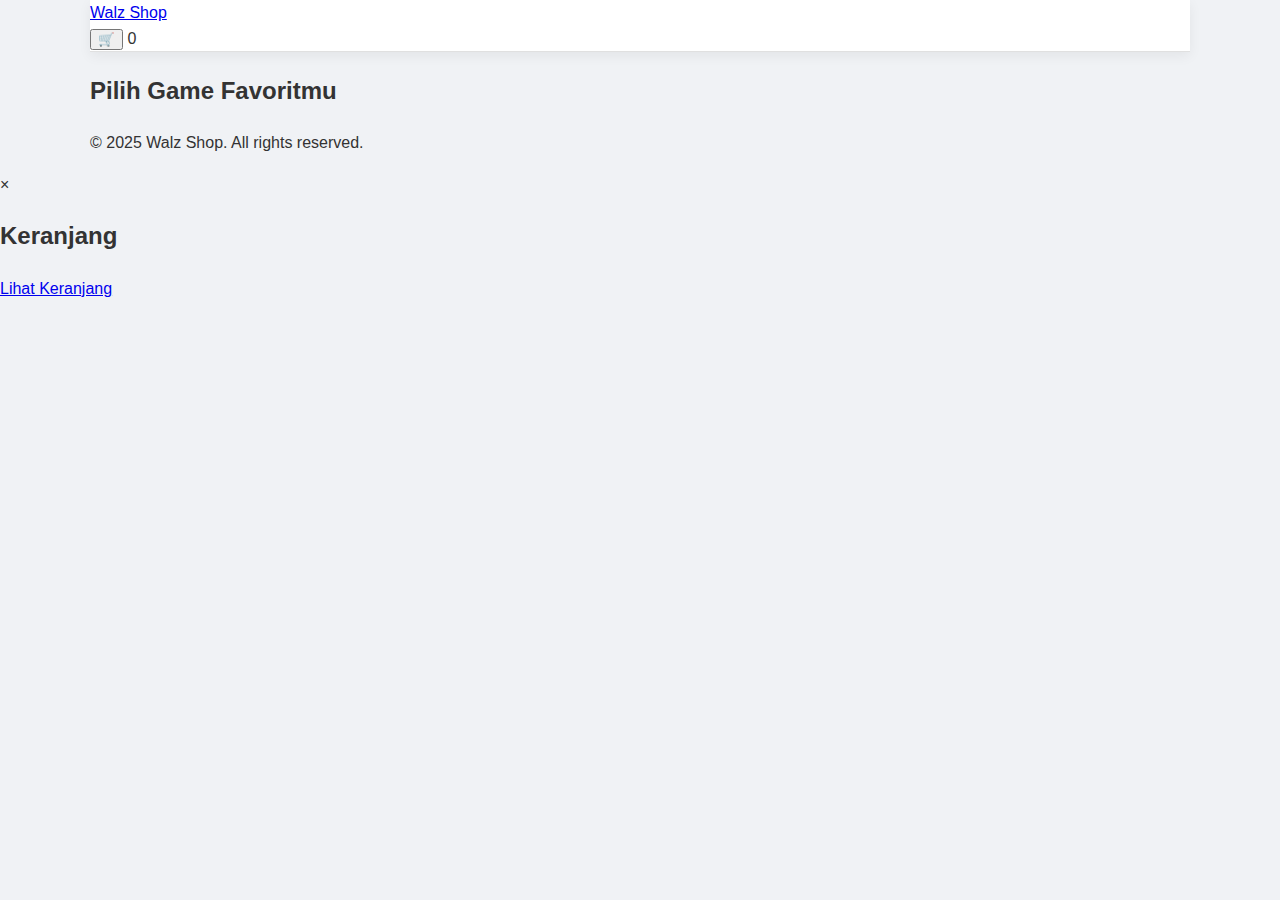
<file: index.html>
<!DOCTYPE html>
<html lang="id">
<head>
  <meta charset="UTF-8">
  <meta name="viewport" content="width=device-width, initial-scale=1.0">
  <title>Walz Shop - Top Up Games Murah</title>
  <link rel="stylesheet" href="style.css">
</head>
<body>
  <!-- HEADER -->
  <header class="header">
    <div class="container">
      <nav class="navbar">
        <a href="index.html" class="logo">Walz Shop</a>
        <div class="cart-icon-container">
          <button id="cart-icon" class="cart-icon">🛒</button>
          <span id="cart-count" class="cart-count">0</span>
        </div>
      </nav>
    </div>
  </header>

  <!-- MAIN CONTENT -->
  <main class="main">
    <div class="container">
      <!-- SLIDER PROMO -->
      <section class="promo-section">
        <div class="slider-container">
          <div class="slider-track" id="promo-slider"></div>
          <div class="slider-dots" id="slider-dots"></div>
        </div>
      </section>

      <!-- GAMES -->
      <section class="games-section">
        <h2 class="section-title">Pilih Game Favoritmu</h2>
        <div class="games-grid" id="games-grid"></div>
      </section>
    </div>
  </main>

  <!-- FOOTER -->
  <footer class="footer">
    <div class="container">
      <p>&copy; 2025 Walz Shop. All rights reserved.</p>
    </div>
  </footer>

  <!-- MINI CART MODAL -->
  <div id="mini-cart-modal" class="modal mini-cart">
    <div class="modal-content">
      <span class="modal-close">&times;</span>
      <h2>Keranjang</h2>
      <div id="mini-cart-items" class="mini-cart-items"></div>
      <a href="cart.html" class="btn-primary" style="margin-top:10px;">Lihat Keranjang</a>
    </div>
  </div>

  <script src="script.js"></script>
</body>
</html>
</file>
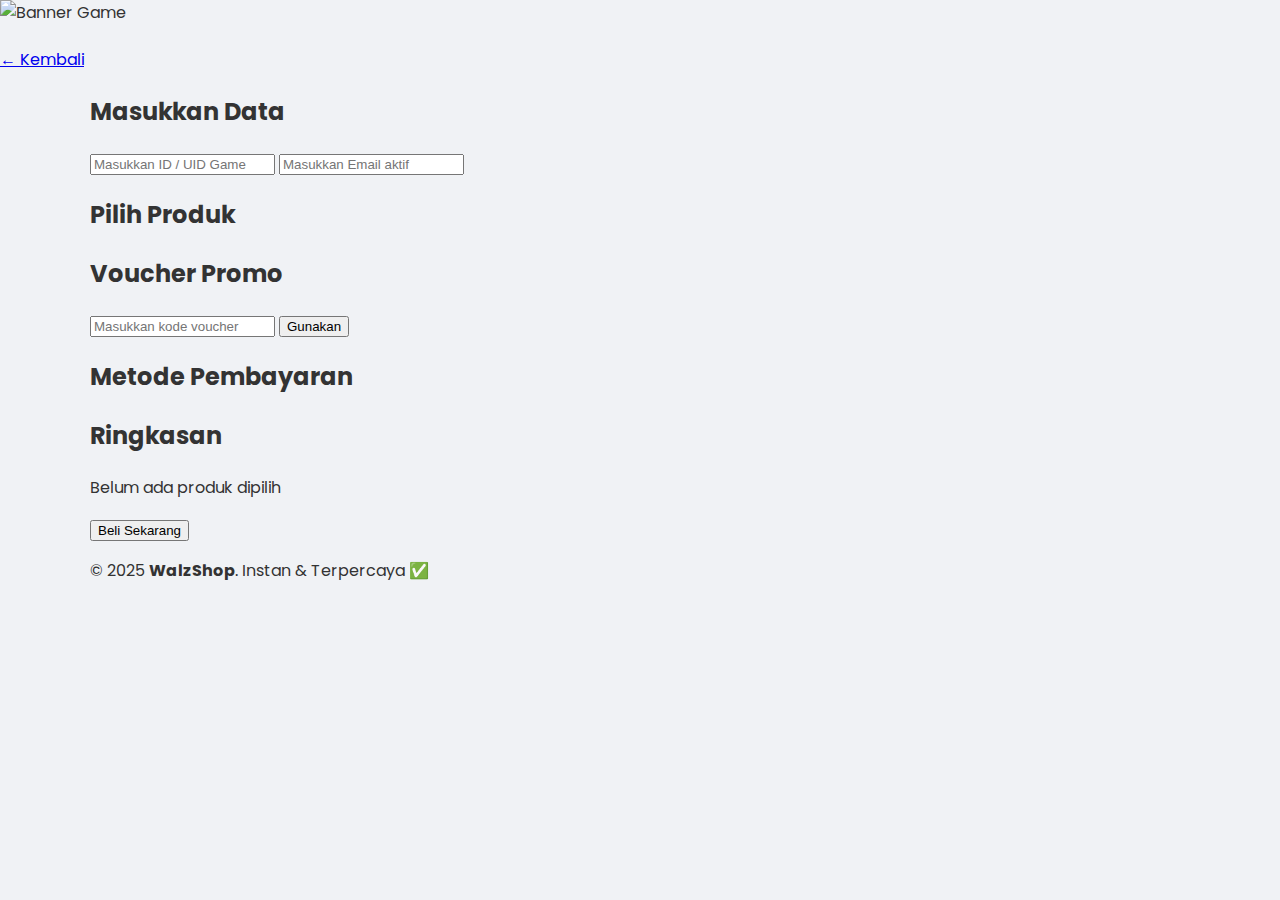
<file: game.html>
<!DOCTYPE html>
<html lang="id">
<head>
  <meta charset="utf-8" />
  <meta name="viewport" content="width=device-width, initial-scale=1" />
  <title>WalzShop — Top Up Game</title>
  <link rel="stylesheet" href="style.css" />
  <link href="https://fonts.googleapis.com/css2?family=Orbitron:wght@600;800&family=Poppins:wght@400;500;600;700&display=swap" rel="stylesheet">
</head>
<body class="page">

  <!-- HEADER GAME -->
  <header class="game-header">
    <img id="gameBanner" class="game-banner" alt="Banner Game" />
    <div class="game-info">
      <h1 id="gameTitle"></h1>
      <a href="index.html" class="btn-back">← Kembali</a>
    </div>
  </header>

  <!-- FORM TOPUP -->
  <main class="container">
    <section class="card">
      <h2>Masukkan Data</h2>
      <div id="userInputs">
        <input type="text" id="userId" placeholder="Masukkan ID / UID Game" />
        <input type="email" id="userEmail" placeholder="Masukkan Email aktif" />
      </div>
    </section>

    <section class="card">
      <h2>Pilih Produk</h2>
      <div id="productsGrid" class="products-grid"></div>
    </section>

    <section class="card">
      <h2>Voucher Promo</h2>
      <input type="text" id="voucherInput" placeholder="Masukkan kode voucher" />
      <button onclick="applyVoucher()">Gunakan</button>
    </section>

    <section class="card">
      <h2>Metode Pembayaran</h2>
      <div id="paymentsGrid" class="payments-grid"></div>
    </section>

    <section class="card">
      <h2>Ringkasan</h2>
      <p id="summary">Belum ada produk dipilih</p>
      <button class="btn-buy" onclick="checkout()">Beli Sekarang</button>
    </section>
  </main>

  <!-- FOOTER -->
  <footer class="container">
    <p>© 2025 <strong>WalzShop</strong>. Instan & Terpercaya ✅</p>
  </footer>

  <script src="script.js"></script>
</body>
</html>
</file>
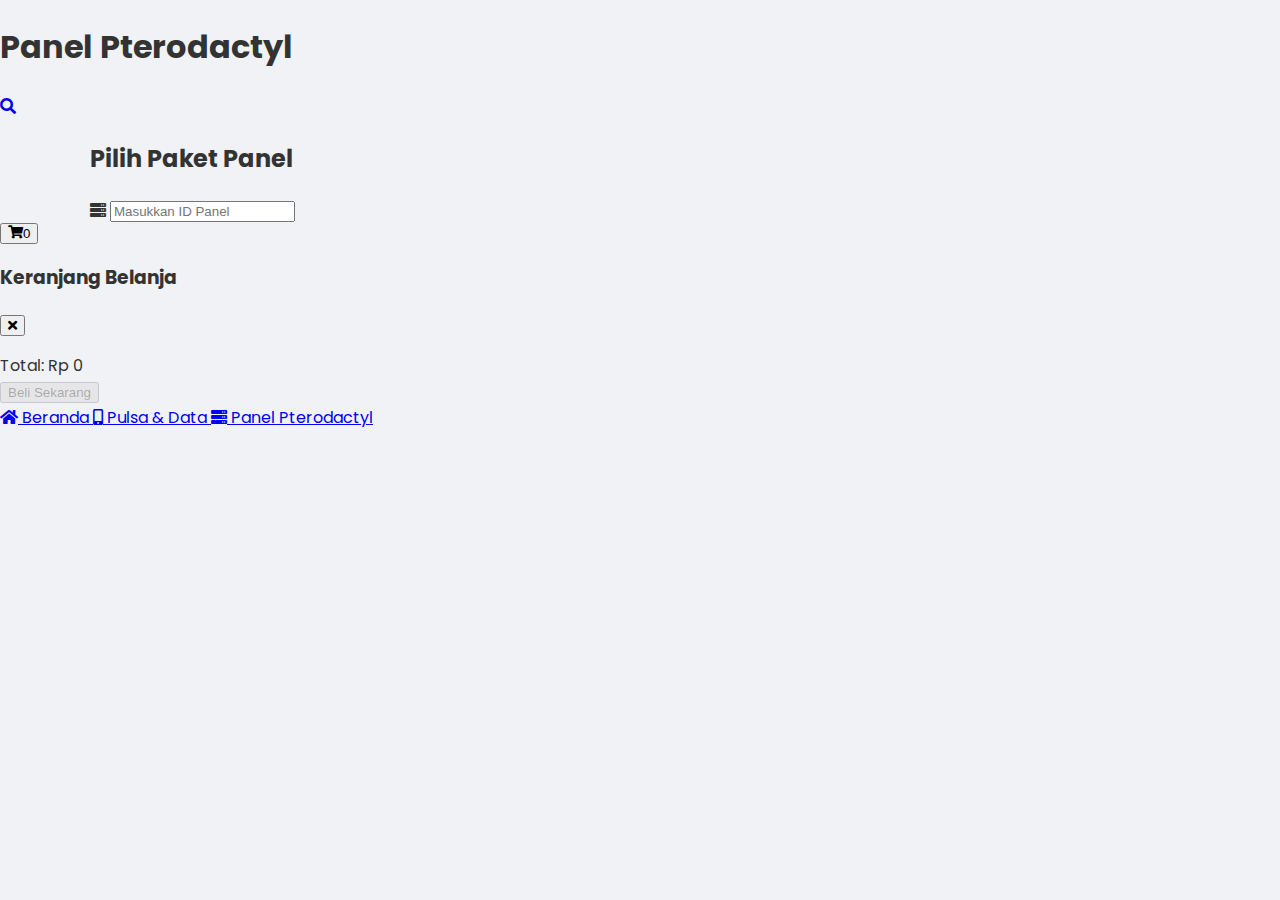
<file: pterodactyl.html>
<!DOCTYPE html>
<html lang="id">
<head>
    <meta charset="UTF-8">
    <meta name="viewport" content="width=device-width, initial-scale=1.0">
    <title>Panel Pterodactyl - Walzshop</title>
    <link rel="stylesheet" href="style.css">
    <link rel="stylesheet" href="https://cdnjs.cloudflare.com/ajax/libs/font-awesome/5.15.4/css/all.min.css">
    <link href="https://fonts.googleapis.com/css2?family=Poppins:wght@400;600;700&display=swap" rel="stylesheet">
</head>
<body>

    <header class="header">
        <div class="header-center">
            <h1>Panel Pterodactyl</h1>
        </div>
        <a href="search.html" class="header-link search-icon"><i class="fas fa-search"></i></a>
    </header>

    <main class="main-content container">
        <div class="page-section">
            <div class="section-header">
                <h2>Pilih Paket Panel</h2>
            </div>
            <div class="input-container">
                <i class="fas fa-server input-icon"></i>
                <input type="text" id="user-id" placeholder="Masukkan ID Panel">
            </div>
            <div class="options-grid" id="panel-list">
                </div>
        </div>
    </main>

    <button id="floating-cart-button" class="floating-cart-button" style="display: flex;">
        <i class="fas fa-shopping-cart"></i>
        <span class="cart-count">0</span>
    </button>

    <div id="cart-popup" class="cart-popup">
        <div class="cart-popup-content">
            <div class="cart-popup-header">
                <h3>Keranjang Belanja</h3>
                <button class="close-popup-btn"><i class="fas fa-times"></i></button>
            </div>
            <ul id="cart-items-list" class="cart-items-list">
                </ul>
            <div id="cart-total" class="cart-total">
                <span class="total-label">Total:</span>
                <span class="total-price">Rp 0</span>
            </div>
            <div class="cart-actions">
                <button id="cart-checkout-btn" class="action-button" disabled>Beli Sekarang</button>
            </div>
        </div>
    </div>

    <footer class="footer">
        <nav class="nav-links">
            <a href="index.html" class="nav-item">
                <i class="fas fa-home"></i>
                <span>Beranda</span>
            </a>
            <a href="pulsa.html" class="nav-item">
                <i class="fas fa-mobile-alt"></i>
                <span>Pulsa & Data</span>
            </a>
            <a href="pterodactyl.html" class="nav-item active">
                <i class="fas fa-server"></i>
                <span>Panel Pterodactyl</span>
            </a>
        </nav>
    </footer>
    
    <div class="notification-container"></div>
    
    <script>
        const PTERODACTYL_PRODUCTS = [
            { id: "pter-basic", label: "Panel Basic 1GB RAM", price: 15000 },
            { id: "pter-standar", label: "Panel Standar 2GB RAM", price: 25000 },
            { id: "pter-pro", label: "Panel Pro 4GB RAM", price: 45000 },
        ];
    </script>
    <script src="script.js"></script>
    <script>
        document.addEventListener('DOMContentLoaded', () => {
            renderProductList(PTERODACTYL_PRODUCTS, 'panel-list', 'pterodactyl');
            setupFloatingCart();
        });
    </script>
</body>
</html>
</file>
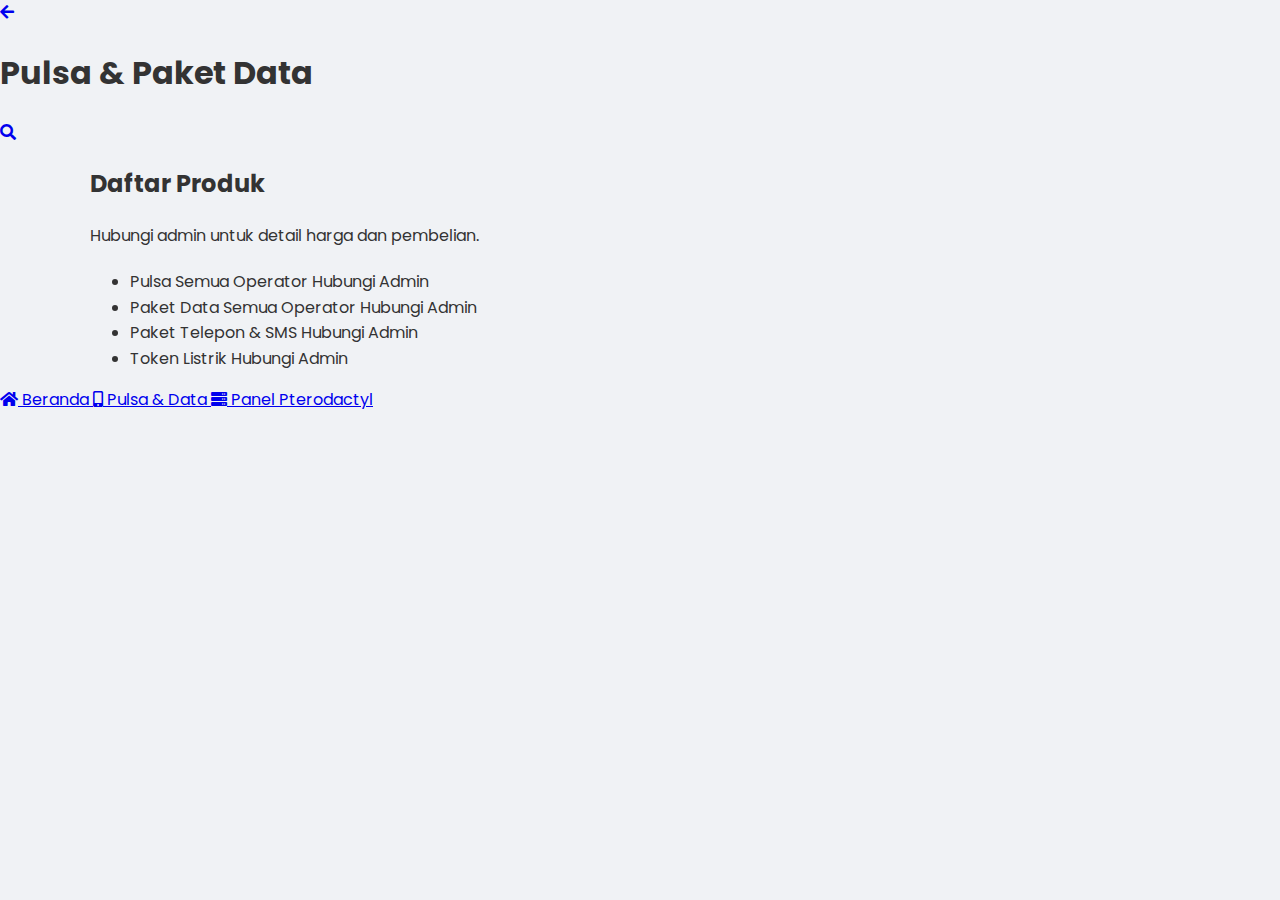
<file: pulsa.html>
<!DOCTYPE html>
<html lang="id">
<head>
    <meta charset="UTF-8">
    <meta name="viewport" content="width=device-width, initial-scale=1.0">
    <title>Pulsa & Paket Data | Walzshop</title>
    <link rel="stylesheet" href="style.css">
    <link rel="stylesheet" href="https://cdnjs.cloudflare.com/ajax/libs/font-awesome/5.15.4/css/all.min.css">
    <link href="https://fonts.googleapis.com/css2?family=Poppins:wght@400;600;700&display=swap" rel="stylesheet">
</head>
<body>

    <header class="header">
        <div class="header-left">
            <a href="index.html" class="header-link back-button"><i class="fas fa-arrow-left"></i></a>
        </div>
        <div class="header-center">
            <h1>Pulsa & Paket Data</h1>
        </div>
        <div class="header-right">
            <a href="search.html" class="header-link search-icon"><i class="fas fa-search"></i></a>
        </div>
    </header>

    <main class="main-content container">
        <div class="page-section">
            <div class="section-header">
                <h2>Daftar Produk</h2>
            </div>
            <p style="margin-bottom: 20px; color: var(--text-light);">Hubungi admin untuk detail harga dan pembelian.</p>
            <ul class="page-list">
                <li>
                    <span>Pulsa Semua Operator</span>
                    <span class="price">Hubungi Admin</span>
                </li>
                <li>
                    <span>Paket Data Semua Operator</span>
                    <span class="price">Hubungi Admin</span>
                </li>
                <li>
                    <span>Paket Telepon & SMS</span>
                    <span class="price">Hubungi Admin</span>
                </li>
                <li>
                    <span>Token Listrik</span>
                    <span class="price">Hubungi Admin</span>
                </li>
            </ul>
        </div>
    </main>
    
    <footer class="footer">
        <nav class="nav-links">
            <a href="index.html" class="nav-item">
                <i class="fas fa-home"></i>
                <span>Beranda</span>
            </a>
            <a href="pulsa.html" class="nav-item active">
                <i class="fas fa-mobile-alt"></i>
                <span>Pulsa & Data</span>
            </a>
            <a href="pterodactyl.html" class="nav-item">
                <i class="fas fa-server"></i>
                <span>Panel Pterodactyl</span>
            </a>
        </nav>
    </footer>

    <script src="script.js"></script>
</body>
</html>
</file>
<file: style.css>
/*
 * style.css - Perbaikan tampilan halaman WalzShop
 *
 * Gaya ini berfokus pada:
 * 1. Palet warna yang harmonis dan profesional.
 * 2. Tipografi yang bersih dan mudah dibaca.
 * 3. Tata letak responsif untuk berbagai perangkat.
 * 4. Efek transisi yang halus pada elemen interaktif.
 */

/* ==================== GLOBAL STYLES ==================== */
body {
  margin: 0;
  font-family: 'Poppins', Arial, sans-serif;
  background: #f0f2f5;
  color: #333;
  line-height: 1.6;
  -webkit-font-smoothing: antialiased;
  -moz-osx-font-smoothing: grayscale;
}

.container {
  width: 96%;
  max-width: 1100px;
  margin: 0 auto;
}

/* ==================== NAVBAR ==================== */
.navbar {
  background: #fff;
  border-bottom: 1px solid #e0e0e0;
  box-shadow: 0 4px 12px rgba(0, 0, 0, 0.06);
  position: sticky;
  top: 0;
  z-index: 20;
}

.navbar-inner {
  display: flex;
  align-items: center;
  justify-content: space-between;
  height: 70px;
}

.brand-badge {
  font-family: 'Inter', sans-serif;
  font-weight: 800;
  font-size: 2.2rem;
  background: linear-gradient(90deg, #1e90ff, #ff8c00);
  -webkit-background-clip: text;
  -webkit-text-fill-color: transparent;
  text-decoration: none;
  letter-spacing: -1px;
}

.logo-w {
  color: #1e90ff;
}

.logo-s {
  color: #ff8c00;
}

.nav-note {
  font-size: 0.9rem;
  color: #3182ce;
  background: #ebf8ff;
  border-radius: 999px;
  padding: 4px 16px;
  font-weight: 600;
  text-transform: uppercase;
}

.btn-back-coda {
  font-size: 1rem;
  background: #e2e8f0;
  color: #4a5568;
  border-radius: 8px;
  padding: 8px 18px;
  text-decoration: none;
  font-weight: 700;
  border: none;
  margin-left: 12px;
  transition: background 0.2s, color 0.2s;
  display: inline-block;
}

.btn-back-coda:hover {
  background: #ff8c00;
  color: #fff;
}

/* ==================== HERO SECTION ==================== */
.hero-coda {
  background: linear-gradient(120deg, #1e90ff 0%, #002244 100%);
  padding: 50px 0;
  text-align: center;
  color: #fff;
  position: relative;
  overflow: hidden;
  border-bottom-left-radius: 25px;
  border-bottom-right-radius: 25px;
}

.hero-logo {
  width: 90px;
  margin-bottom: 15px;
  filter: drop-shadow(0 4px 10px rgba(0, 0, 0, 0.2));
}

.hero-title {
  font-family: 'Inter', sans-serif;
  font-size: 2.2rem;
  color: #fff;
  margin: 0 0 10px 0;
  font-weight: 800;
  letter-spacing: -0.5px;
  text-shadow: 0 2px 4px rgba(0, 0, 0, 0.1);
}

.hero-text {
  color: #e2e8f0;
  font-size: 1.1rem;
  margin-bottom: 0;
}

/* ==================== MAIN CONTENT ==================== */
.main-coda {
  margin-top: 30px;
  margin-bottom: 50px;
}

.main-title {
  font-size: 1.5rem;
  color: #333;
  margin-bottom: 20px;
  font-weight: 700;
  border-left: 4px solid #1e90ff;
  padding-left: 15px;
}

/* ==================== GAMES GRID ==================== */
.games-list-coda {
  display: grid;
  grid-template-columns: repeat(auto-fit, minmax(160px, 1fr));
  gap: 24px;
}

.game-card-coda {
  background: #fff;
  border-radius: 20px;
  box-shadow: 0 5px 20px rgba(0, 0, 0, 0.08);
  border: 2px solid transparent;
  padding: 20px 15px;
  display: flex;
  flex-direction: column;
  align-items: center;
  cursor: pointer;
  text-decoration: none;
  transition: transform 0.3s cubic-bezier(0.25, 0.46, 0.45, 0.94), box-shadow 0.3s, border-color 0.3s;
}

.game-card-coda:hover,
.game-card-coda:focus {
  border-color: #1e90ff;
  box-shadow: 0 10px 30px rgba(30, 144, 255, 0.2);
  transform: translateY(-8px);
}

.game-thumb-coda {
  width: 100px;
  height: 100px;
  object-fit: cover;
  border-radius: 15px;
  margin-bottom: 15px;
  box-shadow: 0 4px 12px rgba(0, 0, 0, 0.1);
}

.game-name-coda {
  font-size: 1.15rem;
  font-weight: 700;
  color: #333;
  text-align: center;
  margin: 0;
  letter-spacing: 0.2px;
}

.btn-coda {
  width: 100%;
  background: linear-gradient(90deg, #1e90ff 50%, #ff8c00 100%);
  border: none;
  color: #fff;
  font-size: 1.1rem;
  font-family: 'Inter', sans-serif;
  font-weight: 700;
  border-radius: 10px;
  padding: 14px 0;
  margin-top: 20px;
  letter-spacing: 0.5px;
  cursor: pointer;
  transition: transform 0.2s, box-shadow 0.2s;
  box-shadow: 0 4px 15px rgba(30, 144, 255, 0.2);
}

.btn-coda:hover,
.btn-coda:focus {
  transform: translateY(-2px);
  box-shadow: 0 6px 20px rgba(30, 144, 255, 0.3);
}

/* ==================== GAME PAGE STYLES ==================== */
.game-main-coda {
  margin-top: 25px;
  margin-bottom: 40px;
}

.game-header-coda {
  text-align: center;
  margin-bottom: 25px;
}

.game-banner-coda {
  width: 120px;
  height: 120px;
  object-fit: cover;
  border-radius: 25px;
  box-shadow: 0 6px 20px rgba(0, 0, 0, 0.1);
  margin-bottom: 10px;
}

.game-title-coda {
  font-size: 1.8rem;
  font-family: 'Inter', sans-serif;
  color: #1e90ff;
  margin: 0 0 8px 0;
  font-weight: 800;
}

.card-coda {
  background: #fff;
  border-radius: 18px;
  box-shadow: 0 5px 20px rgba(0, 0, 0, 0.08);
  padding: 20px;
  margin-bottom: 20px;
  border: 1px solid #e0e0e0;
}

.input-row-coda {
  margin-bottom: 15px;
}

.input-row-coda input {
  width: 100%;
  border-radius: 8px;
  border: 1px solid #ccc;
  padding: 14px;
  font-size: 1rem;
  background: #f9f9f9;
  color: #333;
  outline: none;
  transition: border-color 0.2s, box-shadow 0.2s;
}

.input-row-coda input:focus {
  border-color: #1e90ff;
  box-shadow: 0 0 0 3px rgba(30, 144, 255, 0.2);
}

.step-guide-coda {
  font-size: 0.9rem;
  color: #3182ce;
  background: #ebf8ff;
  border-radius: 8px;
  padding: 6px 15px;
  margin-bottom: 12px;
  font-weight: 600;
}

.product-grid-coda,
.payment-grid-coda {
  display: grid;
  grid-template-columns: repeat(auto-fit, minmax(130px, 1fr));
  gap: 15px;
  margin-top: 10px;
}

.product-card-coda,
.payment-card-coda {
  background: #fbfdff;
  border-radius: 12px;
  padding: 16px 8px;
  text-align: center;
  cursor: pointer;
  border: 2px solid transparent;
  transition: border 0.2s, box-shadow 0.2s, background 0.2s;
}

.product-card-coda.active,
.product-card-coda:hover {
  border-color: #ff8c00;
  background: #fffbeb;
  box-shadow: 0 4px 15px rgba(255, 140, 0, 0.1);
}

.payment-card-coda.active,
.payment-card-coda:hover {
  border-color: #1e90ff;
  background: #f1f9ff;
  box-shadow: 0 4px 15px rgba(30, 144, 255, 0.1);
}

.p-title-coda {
  font-size: 1.1rem;
  font-weight: 700;
  margin-bottom: 5px;
  color: #333;
}

.p-price-coda {
  font-size: 1rem;
  color: #ff8c00;
  font-weight: 600;
}

.payment-logo-coda {
  width: 45px;
  height: 45px;
  object-fit: contain;
  border-radius: 10px;
  margin-bottom: 8px;
}

.payment-name-coda {
  font-size: 1rem;
  font-weight: 600;
  color: #333;
}

.pay-price-coda {
  font-size: 0.95rem;
  color: #1e90ff;
}

.voucher-row-coda {
  display: flex;
  gap: 10px;
  align-items: center;
  margin-bottom: 15px;
}

.voucher-row-coda input {
  flex: 1;
}

.summary-coda {
  background: #f1f9ff;
  border-radius: 12px;
  padding: 15px;
  color: #333;
  font-size: 1.05rem;
  margin-bottom: 20px;
  border: 1px solid #e0e0e0;
}

/* ==================== FOOTER ==================== */
.footer-coda {
  background: #fff;
  border-top: 1px solid #e0e0e0;
  padding: 25px 0 15px 0;
  text-align: center;
  color: #666;
  font-size: 0.95rem;
}

/* ==================== RESPONSIVE STYLES ==================== */
@media (max-width: 768px) {
  .navbar-inner {
    height: 60px;
  }
  .brand-badge {
    font-size: 1.8rem;
  }
  .hero-title {
    font-size: 1.8rem;
  }
  .games-list-coda {
    grid-template-columns: repeat(auto-fit, minmax(140px, 1fr));
    gap: 15px;
  }
  .game-card-coda {
    padding: 15px 10px;
  }
  .game-thumb-coda {
    width: 80px;
    height: 80px;
  }
  .main-title {
    font-size: 1.3rem;
  }
  .btn-coda {
    font-size: 1rem;
    padding: 12px 0;
  }
  .game-banner-coda {
    width: 90px;
    height: 90px;
  }
  .game-title-coda {
    font-size: 1.5rem;
  }
}

@media (max-width: 480px) {
  .navbar-inner {
    height: 50px;
  }
  .brand-badge {
    font-size: 1.5rem;
  }
  .nav-note {
    display: none;
  }
  .hero-title {
    font-size: 1.5rem;
  }
  .hero-text {
    font-size: 0.95rem;
  }
  .games-list-coda {
    grid-template-columns: repeat(2, 1fr);
    gap: 12px;
  }
  .game-thumb-coda {
    width: 65px;
    height: 65px;
    border-radius: 12px;
  }
  .game-name-coda {
    font-size: 1rem;
  }
}
</file>
